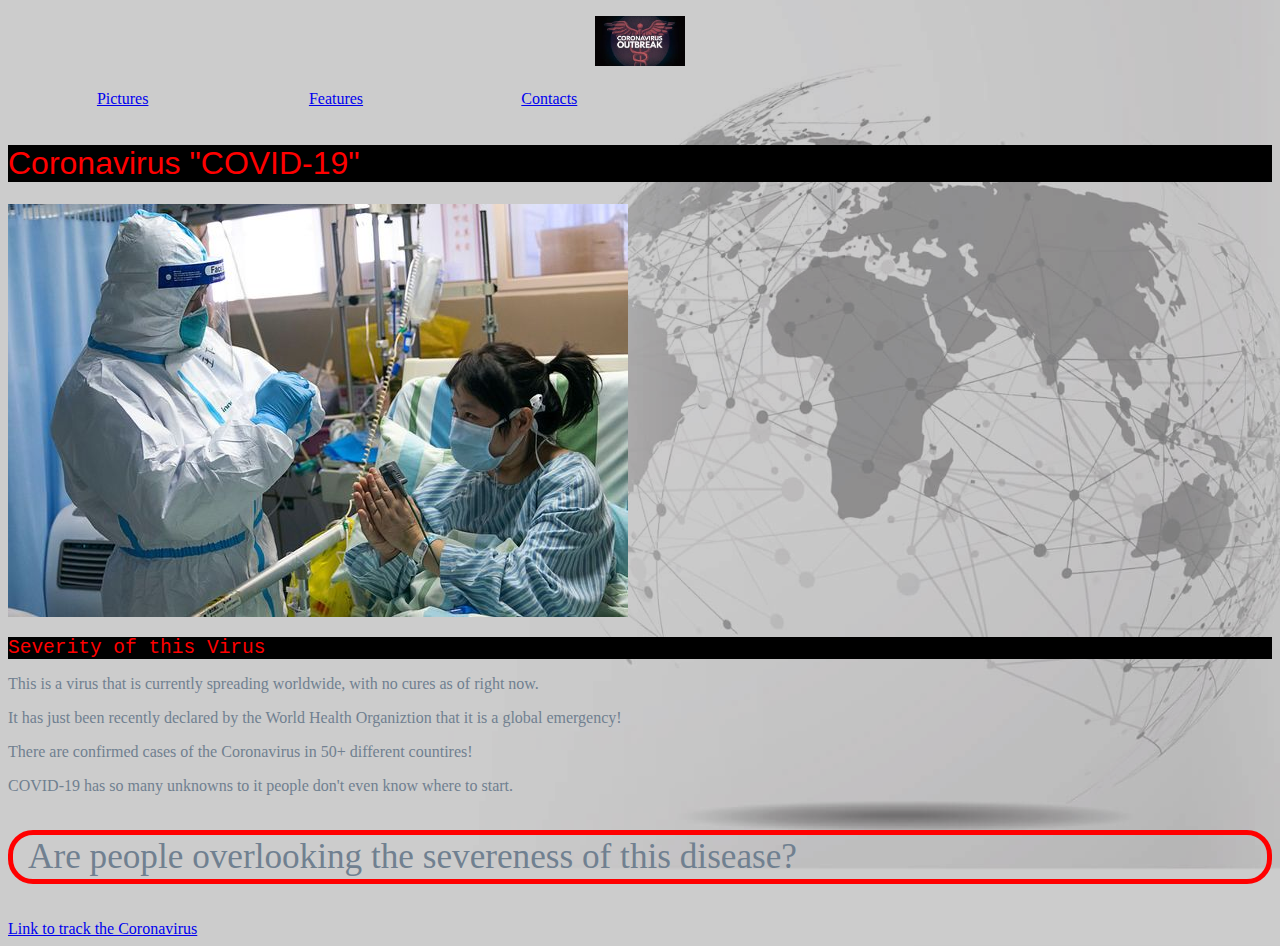
<file: index.html>
<!DOCTYPE html>
<html lang="en">

<head>
    <meta charset="utf-8">
    <title>COVID-19 Pandemic</title>
    <link rel="stylesheet" type="text/css" href="css/styles.css">

    <style>
        h1,
        h2 {
            color: red;
            font-family: arial;
            font-weight: 100
        }

    </style>

</head>

<body>

    <header>

        <nav>
            <a href="index.html"><img src="images/coronaviruslogo.jpeg" height="50" alt="logo"></a>

            <div class="container">

                <a href="pics.html">Pictures</a>
                <a href="features.html">Features</a>
                <a href="contacts.html">Contacts</a>

            </div>

        </nav>
    </header>

    <main>


        <h1>Coronavirus "COVID-19"</h1>

        <img src="images/doctorsimage.jpeg" alt="pic of doctors in China">


        <h2 class="differentfont">Severity of this Virus</h2>

        <p>This is a virus that is currently spreading worldwide, with no cures as of right now.</p>
        <p> It has just been recently declared by the World Health Organiztion that it is a global emergency!</p>
        <p>There are confirmed cases of the Coronavirus in 50+ different countires!</p>
        <p>COVID-19 has so many unknowns to it people don't even know where to start. </p>

        <p class="worrysome"> Are people overlooking the severeness of this disease? </p>


    </main>


    <footer>
        <div>
            <a href="https://www.worldometers.info/coronavirus/" target="_blank"> Link to track the Coronavirus</a>
        </div>
    </footer>



</body>

</html>
</file>
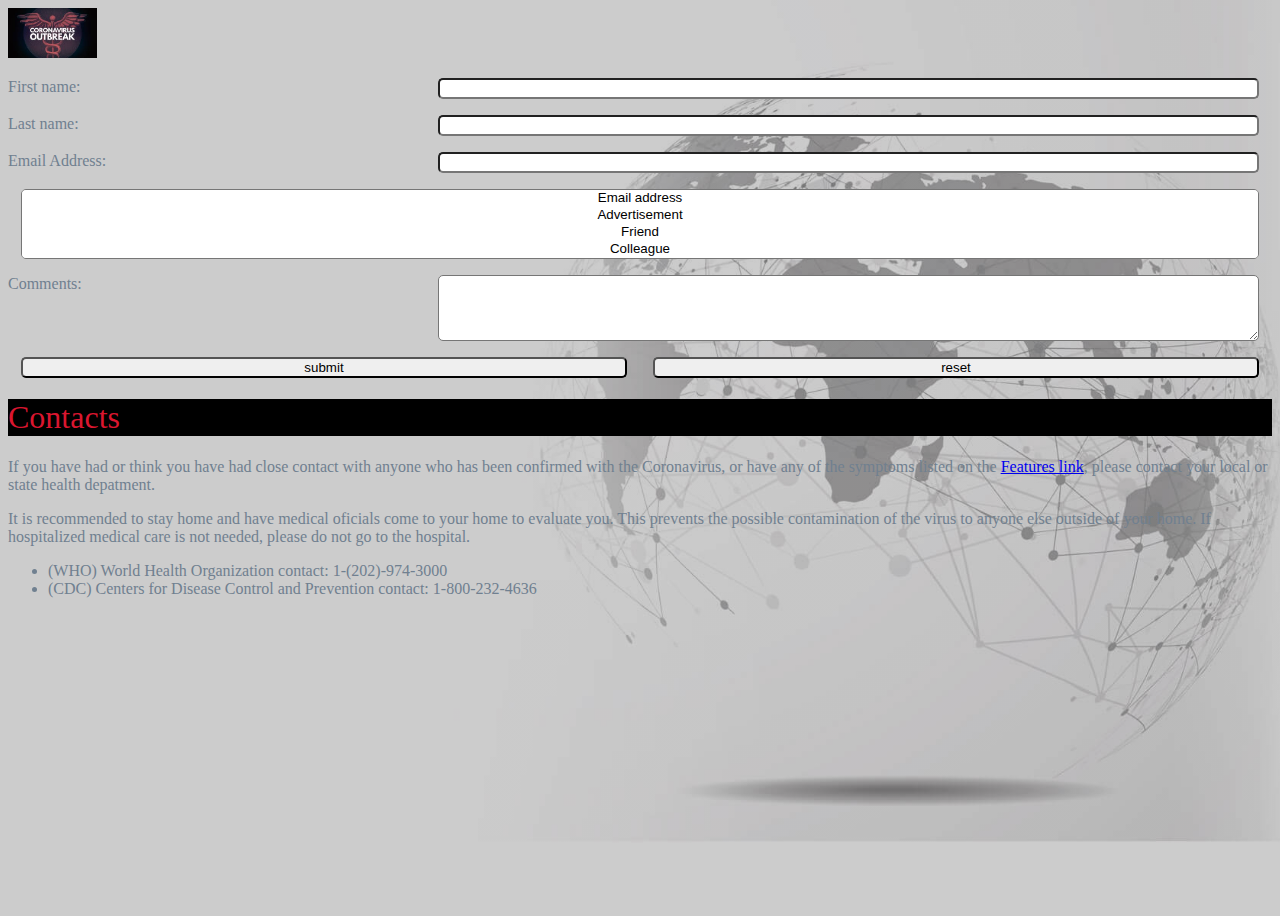
<file: contacts.html>
<!DOCTYPE html>
<html lang="en">

<head>
    <meta charset="utf-8">
    <title>Contacts</title>
    <link rel="stylesheet" type="text/css" href="css/styles.css">
</head>

<body>

    <a href="index.html"><img src="images/coronaviruslogo.jpeg" height="50" alt="logo"></a>

    <main>

        <form action="results.html">
            <p>
                <label for="firstname">First name:</label>
                <input type="text" name="firstname" id="firstname">
            </p>

            <p>
                <label for="lastname">Last name:</label>
                <input type="text" name="lastname" id="lastname">
            </p>


            <p>
                <label for="emailaddress">Email Address:</label>
                <input type="text" name="emailaddress" id="emailaddress">
            </p>
            <P>
                
                <select name="how you heard" id="how-you-heard" multiple>

                    <option value="email">Email address</option>
                    <option value="ad">Advertisement</option>
                    <option value="friend">Friend</option>
                    <option value="colleague">Colleague</option>
                    <option value="web">Web</option>
                    <option value="search">Search</option>

                </select>

            </P>
            <p>
                <label for="comments">Comments:</label>
                <textarea name="comments" id="comments" rows="4" cols="10"></textarea>

            </p>

            <p>
                <input type="submit" value="submit">
                <input type="reset" value="reset">
            </p>



        </form>



    </main>



        <h1>Contacts</h1>

        <p>If you have had or think you have had close contact with anyone who has been confirmed with the Coronavirus, or have any of the symptoms listed on the <a href="features.html">Features link</a>, please contact your local or state health depatment. </p>
        <p>It is recommended to stay home and have medical oficials come to your home to evaluate you. This prevents the possible contamination of the virus to anyone else outside of your home. If hospitalized medical care is not needed, please do not go to the hospital.</p>

        <ul>
            <li>(WHO) World Health Organization contact: 1-(202)-974-3000 </li>
            <li>(CDC) Centers for Disease Control and Prevention contact: 1-800-232-4636</li>

        </ul>
</file>
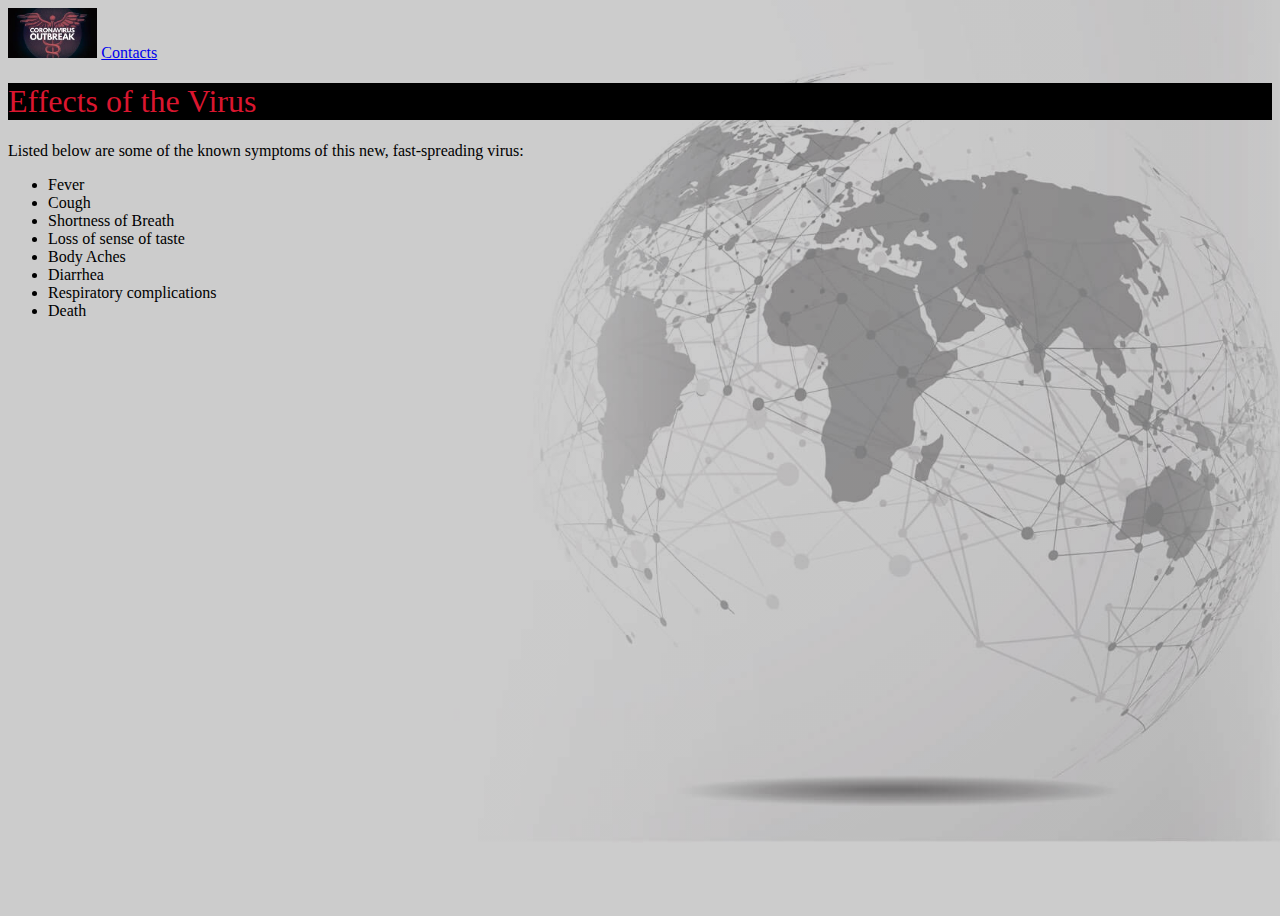
<file: features.html>
<!DOCTYPE html>
<html lang="en">
<head>
    <meta charset="utf-8">
    <title>My Title</title>
    <link rel="stylesheet" type="text/css" href="css/styles.css">
</head>

<body class="contactcolor">

    <a href="index.html"><img src="images/coronaviruslogo.jpeg" height="50" alt="logo"></a>
    <a href="contacts.html">Contacts</a>

    <h1>Effects of the Virus</h1>

    <p>Listed below are some of the known symptoms of this new, fast-spreading virus:</p>

    <ul>
        <li>Fever</li>
        <li>Cough</li>
        <li>Shortness of Breath</li>
        <li>Loss of sense of taste</li>
        <li>Body Aches</li>        
        <li>Diarrhea</li>
        <li>Respiratory complications</li>
        <li>Death</li>



    </ul>
</body></html>
</file>
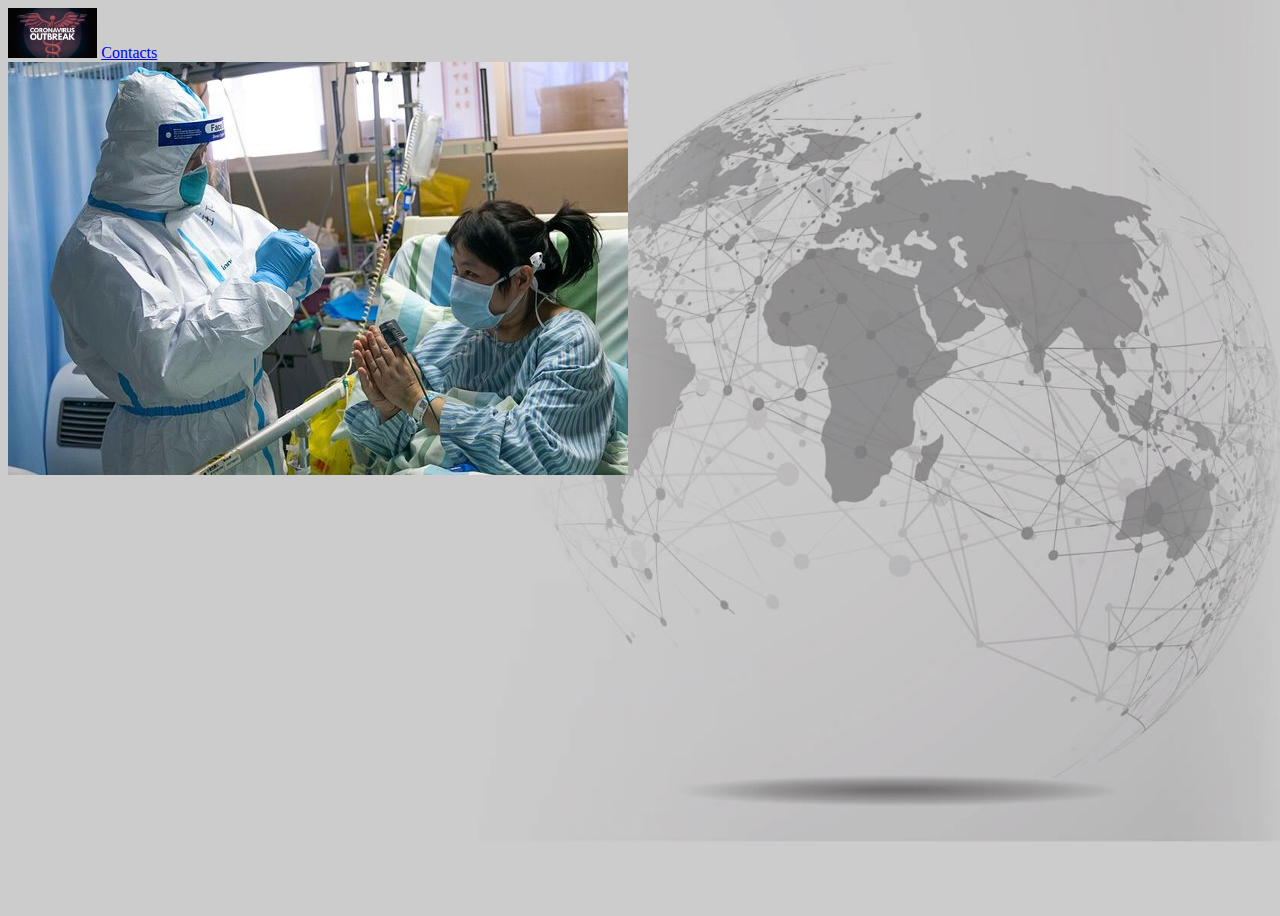
<file: pics.html>
<!DOCTYPE html>
<html lang="en">

<head>
    <meta charset="utf-8">
    <title>Coronavirus Outbreak</title>
    <link rel="stylesheet" type="text/css" href="css/styles.css">

    <style>
        h1,
        h2 {
            color: red;
            font-family: arial;
            font-weight: 100
        }

    </style>

</head>

<body>

    <header>

        <a href="index.html"><img src="images/coronaviruslogo.jpeg" height="50" alt="logo"></a>
        <a href="contacts.html">Contacts</a>
        
    </header>

        <img src="images/doctorsimage.jpeg" alt="pic of doctors in China">
</file>
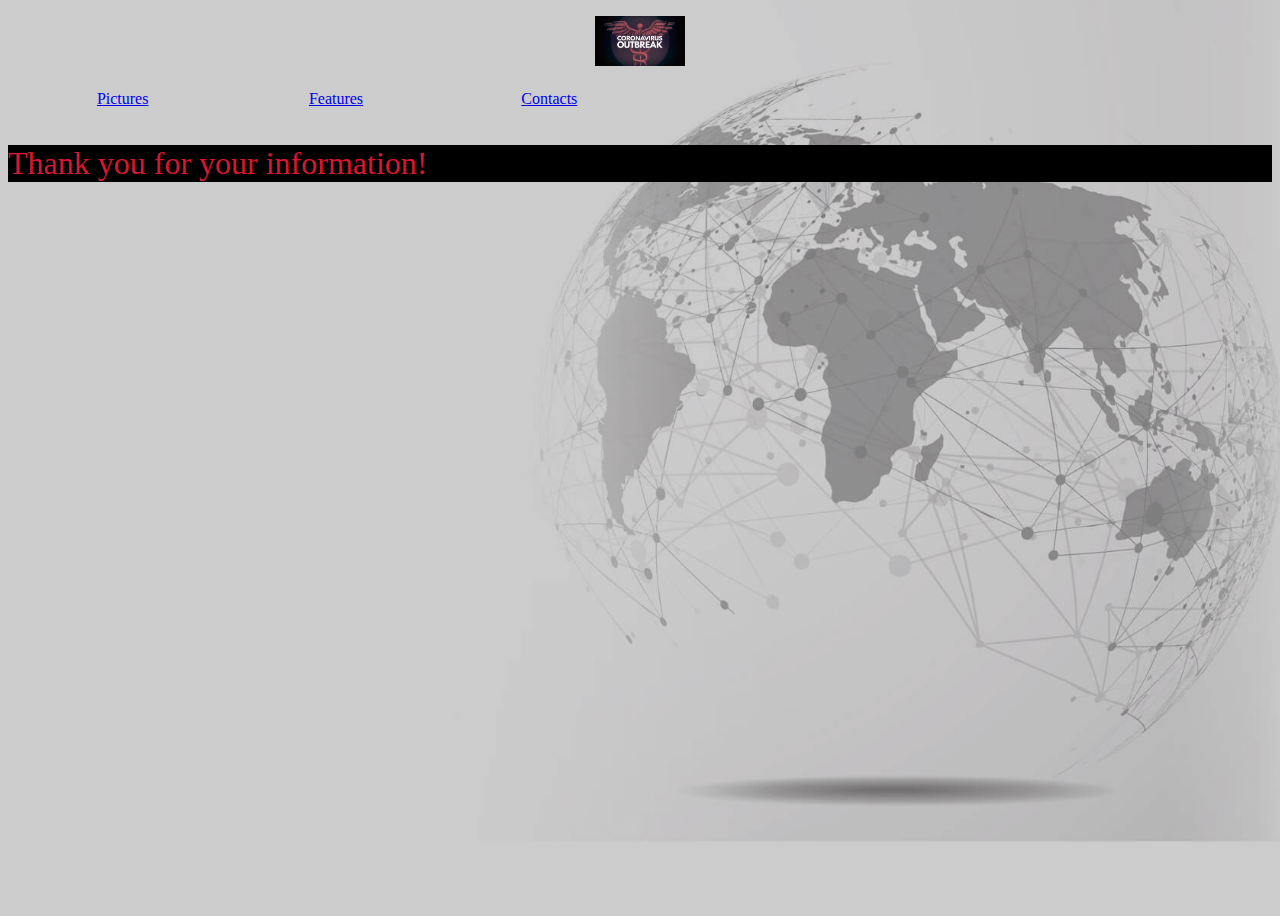
<file: results.html>
<!DOCTYPE html>
<html lang="en">

<head>
    <meta charset="utf-8">
    <title>Results</title>
    <link rel="stylesheet" type="text/css" href="css/styles.css">
</head>

<body>

    <header>

        <nav>
            <a href="index.html"><img src="images/coronaviruslogo.jpeg" height="50" alt="logo"></a>

            <div class="container">

                <a href="pics.html">Pictures</a>
                <a href="features.html">Features</a>
                <a href="contacts.html">Contacts</a>

            </div>

        </nav>
    </header>



    <main>

      <h1> Thank you for your information!</h1>


    </main>
</file>
<file: css/styles.css>
html {
    color: slategrey;
    box-sizing: border-box;
    margin: 0;

}

.container {
    width: 50vw;
    padding: 0.5em;
    display: flex;
    text-align: center;

    justify-content: center;
    align-items: baseline;
}


h1,
h2 {
    color: rgb(218, 22, 47);
    font-family: fantasy;
    font-weight: 100;
}

h1,
h2 {
    font-family: bold;
    background-color: black;
}

body {

    background-image: linear-gradient(rgba(0, 0, 0, 0.2), rgba(0, 0, 0, 0.2)), url("../images/whitebackgroundimage.jpg");

    background-size: cover;
    background-position: center;
    min-height: 100vh;

}




.differentfont {

    font-family: monospace;

}

header {
    color: red;

}


#pictures {
    color: black;
}

#features {
    color: black;
}

#worrysome {

    font-size: 2.2em;

    border: 5px solid red;
    padding-bottom: 2px;
    padding-top: 2px;
    padding-left: 15px;
    border-radius: 25px;

}

.worrysome {

    font-size: 2.2em;

    border: 5px solid red;
    padding-bottom: 2px;
    padding-top: 2px;
    padding-left: 15px;
    border-radius: 25px;

}

.contactcolor {
    color: black;

}



header nav a {
    width: 50vw;
    padding: 0.5em;
    margin: auto;
    display: flex;
    flex-direction: row;
    flex-wrap: wrap;

    justify-content: center;
    align-items: stretch;
}


a:hover {
    color: red;
}

form p {
    display: flex;
    margin-bottom: 1em;
}

form label {
    flex-basis: 33%;
}

form input,
textarea,
select {
    flex: 1;
    margin: 0 1em;
    border-radius: 5px;

}

form select {
    text-align: center;
}


@media screen and (max-width: 30rem) {

    header,
    main,
    footer,
    form p {
        flex-direction: column;
    }

    form input,
    textarea {
        margin: 2px 0;
    }
    
    .hero-text {
        flex: none
    }

    form select {
        margin: 0
    }
}
</file>
